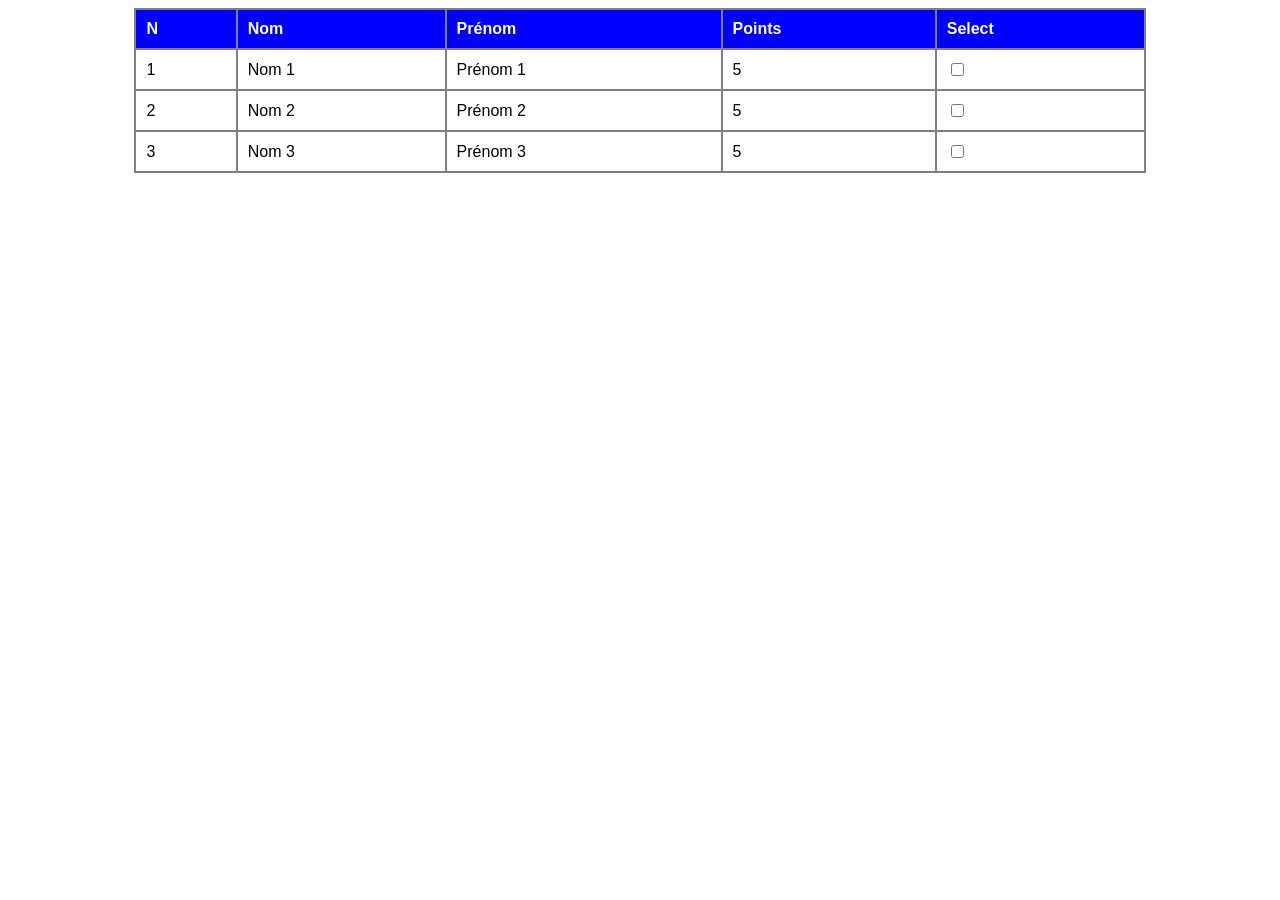
<file: etape1/index.html>
<html lang="en">

<head>
    <meta charset="UTF-8">
    <meta name="viewport" content="width=device-width, initial-scale=1.0">
    <title>Document</title>

    <link rel="stylesheet" href="style.css" />
</head>

<body>
    <div id="table_container">
        <table>
            <thead>
                <td class="col_number">N</td>
                <td class="col_text">Nom</td>
                <td class="col_text">Prénom</td>
                <td class="col_number">Points</td>
                <td class="col_chkbox">Select</td>
            </thead>
            <tr>
                <td class="col_number">1</td>
                <td class="col_text">Nom 1</td>
                <td class="col_text">Prénom 1</td>
                <td class="col_number">5</td>
                <td class="col_chkbox"><input type="checkbox"></td>
            </tr>
            <tr>
                <td class="col_number">2</td>
                <td class="col_text">Nom 2</td>
                <td class="col_text">Prénom 2</td>
                <td class="col_number">5</td>
                <td class="col_chkbox"><input type="checkbox"></td>
            </tr>
            <tr>
                <td class="col_number">3</td>
                <td class="col_text">Nom 3</td>
                <td class="col_text">Prénom 3</td>
                <td class="col_number">5</td>
                <td class="col_chkbox"><input type="checkbox"></td>
            </tr>
        </table>
    </div>
</body>

</html>
</file>
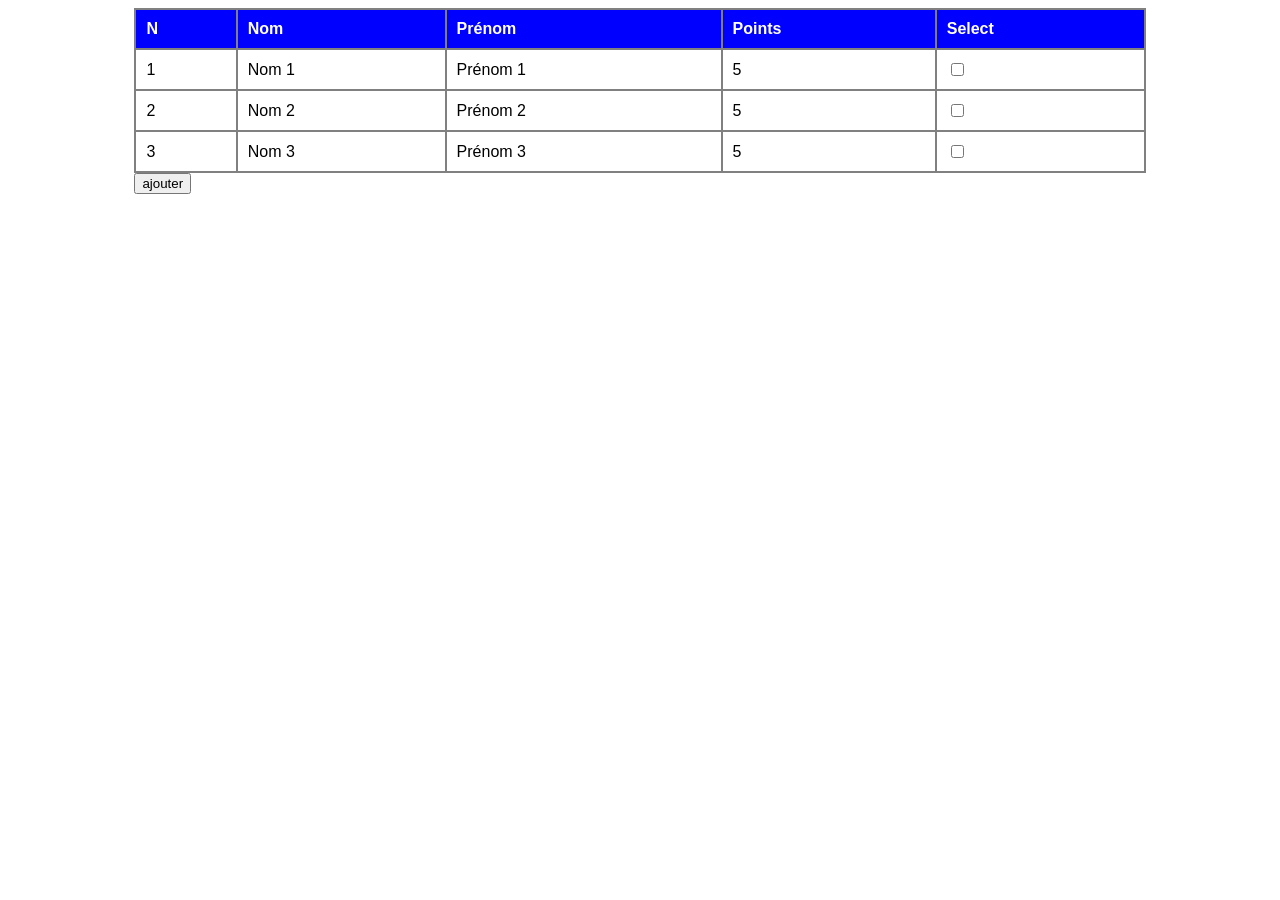
<file: etape2/index.html>
<html lang="en">

<head>
    <meta charset="UTF-8">
    <meta name="viewport" content="width=device-width, initial-scale=1.0">
    <title>Document</title>

    <link rel="stylesheet" href="style.css" />
    <script src="script.js"></script>
</head>

<body>
    <div id=table_container>
        <table id="tableau">
            <thead>
                <td class="col_number">N</td>
                <td class="col_text">Nom</td>
                <td class="col_text">Prénom</td>
                <td class="col_number">Points</td>
                <td class="col_chkbox">Select</td>
            </thead>
            <tr>
                <td class="col_number">1</td>
                <td class="col_text">Nom 1</td>
                <td class="col_text">Prénom 1</td>
                <td class="col_number">5</td>
                <td class="col_chkbox"><input type="checkbox"></td>
            </tr>
            <tr>
                <td class="col_number">2</td>
                <td class="col_text">Nom 2</td>
                <td class="col_text">Prénom 2</td>
                <td class="col_number">5</td>
                <td class="col_chkbox"><input type="checkbox"></td>
            </tr>
            <tr>
                <td class="col_number">3</td>
                <td class="col_text">Nom 3</td>
                <td class="col_text">Prénom 3</td>
                <td class="col_number">5</td>
                <td class="col_chkbox"><input type="checkbox"></td>
            </tr>
        </table>
        <button onclick="doInsertRowTable(99 , 'nom' , 'prenom' , 10)">ajouter</button>
    </div>
    
    
</body>

</html>
</file>
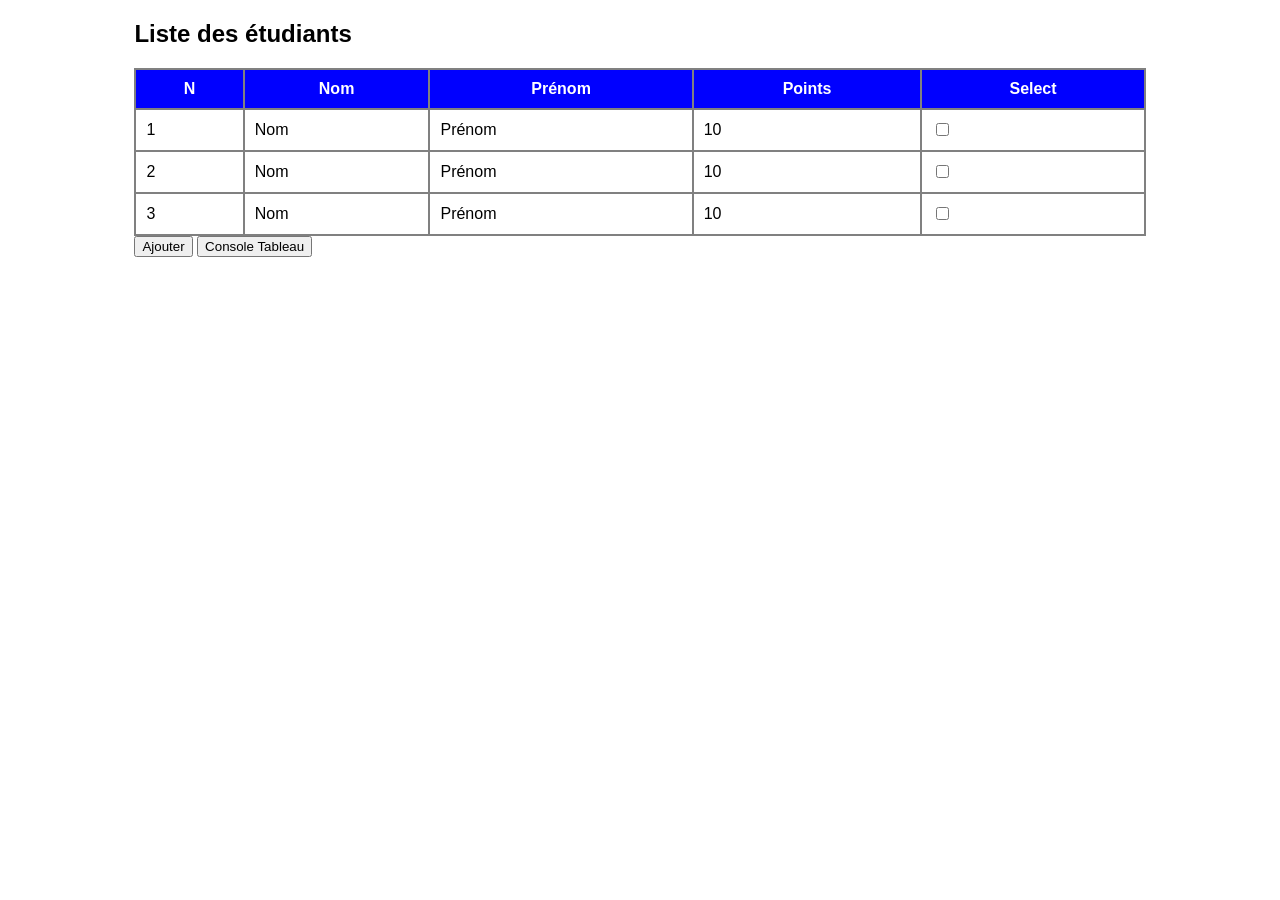
<file: etape3/index.html>
<!DOCTYPE html>
<html lang="en">

<head>
    <meta charset="UTF-8">
    <meta name="viewport" content="width=device-width, initial-scale=1.0">
    <title>Gestion des étudiants</title>

    <link rel="stylesheet" href="style.css">
    <script src="script.js" defer></script>
</head>

<body>

    <div id="table_container">

        <h2>Liste des étudiants</h2>

        <table id="tableau">

            <thead>
                <tr>
                    <th>N</th>
                    <th>Nom</th>
                    <th>Prénom</th>
                    <th>Points</th>
                    <th>Select</th>
                </tr>
            </thead>

            <tbody>
                <!-- Rows added by JavaScript -->
            </tbody>

        </table>

        <div class="buttons">

            <button onclick="doInsert('nom', 'prenom', 10)">
                Ajouter
            </button>

            <button onclick="consoleTableau()">
                Console Tableau
            </button>

        </div>

    </div>

</body>
</html>
</file>
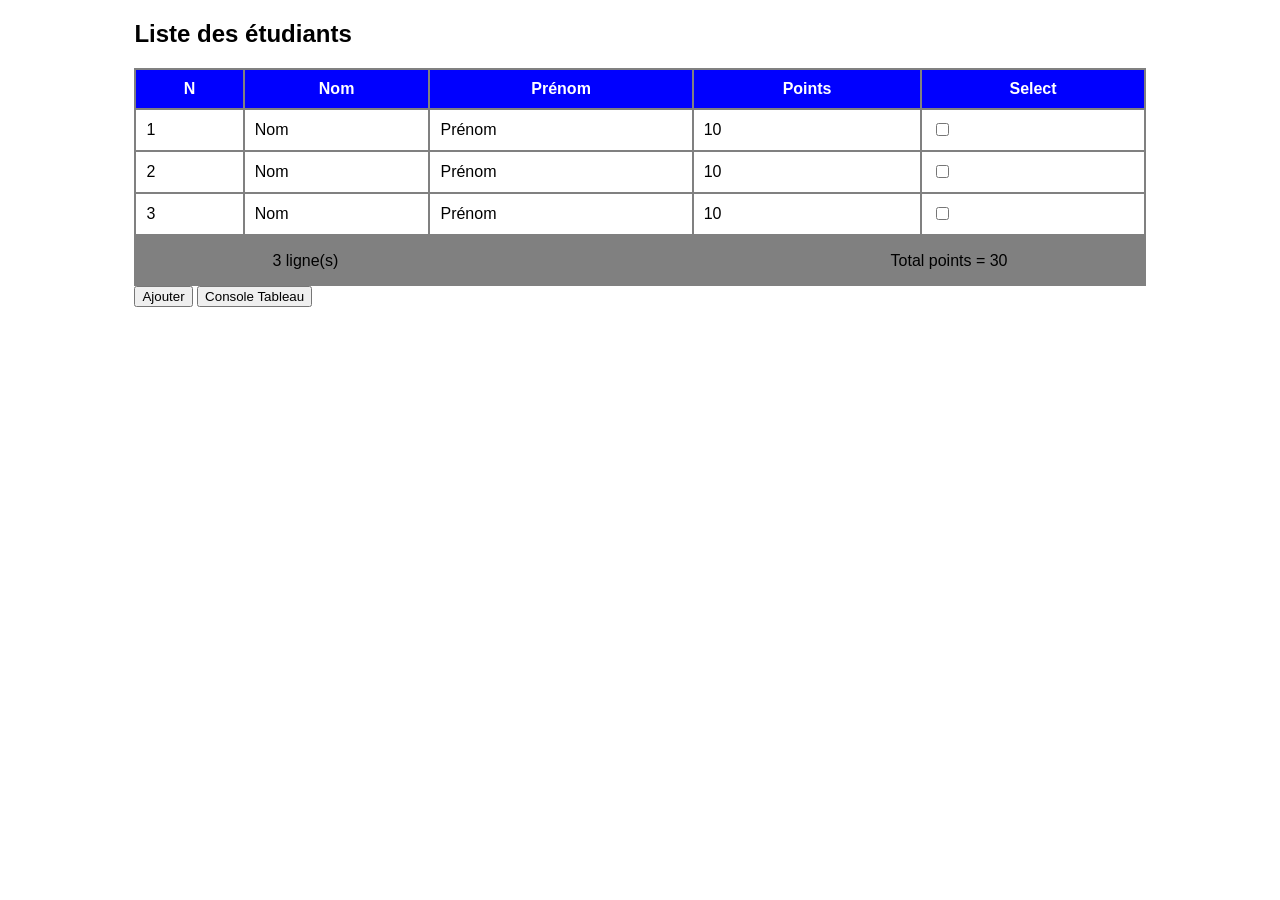
<file: etape4/index.html>
<!DOCTYPE html>
<html lang="en">

<head>
    <meta charset="UTF-8">
    <meta name="viewport" content="width=device-width, initial-scale=1.0">
    <title>Gestion des étudiants</title>

    <link rel="stylesheet" href="style.css">
    <script src="script.js" defer></script>
</head>

<body>

    <main id="table_container">

        <h2>Liste des étudiants</h2>

        <table id="tableau">

            <thead>
                <tr>
                    <th class="col_number">N</th>
                    <th class="col_text">Nom</th>
                    <th class="col_text">Prénom</th>
                    <th class="col_number">Points</th>
                    <th class="col_chkbox">Select</th>
                </tr>
            </thead>

            <tbody>
            </tbody>

        </table>

        <section class="container_summary">
            <p id="p1"></p>
            <p id="p2"></p>
            <p id="p3"></p>
        </section>

        <div class="buttons">
            <button onclick="doInsert('nom', 'prenom', 10)">
                Ajouter
            </button>

            <button onclick="consoleTableau()">
                Console Tableau
            </button>
        </div>

    </main>

</body>
</html>
</file>
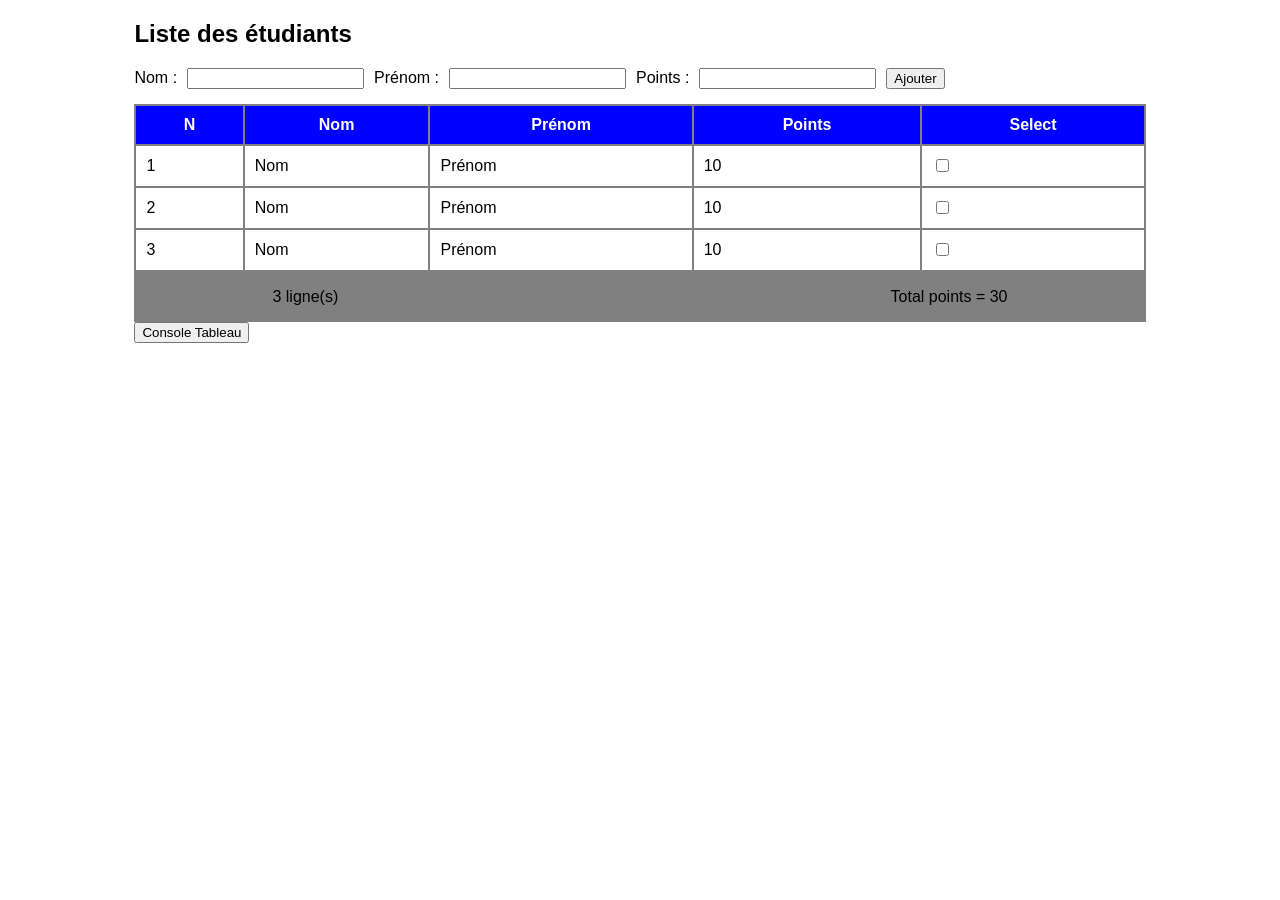
<file: etape5/index.html>
<!DOCTYPE html>
<html lang="en">

<head>
    <meta charset="UTF-8">
    <meta name="viewport" content="width=device-width, initial-scale=1.0">
    <title>Gestion des étudiants</title>

    <link rel="stylesheet" href="style.css">
    <script src="script.js" defer></script>
</head>

<body>

    <main id="table_container">

        <h2>Liste des étudiants</h2>

        <section class="form_container">
            <label>Nom :</label>
            <input type="text" id="form_nom">

            <label>Prénom :</label>
            <input type="text" id="form_prenom">

            <label>Points :</label>
            <input type="number" id="form_points">

            <button onclick="doNewData()">Ajouter</button>
        </section>

        <table id="tableau">

            <thead>
                <tr>
                    <th class="col_number">N</th>
                    <th class="col_text">Nom</th>
                    <th class="col_text">Prénom</th>
                    <th class="col_number">Points</th>
                    <th class="col_chkbox">Select</th>
                </tr>
            </thead>

            <tbody>
            </tbody>

        </table>

        <section class="container_summary">
            <p id="p1"></p>
            <p id="p2"></p>
            <p id="p3"></p>
        </section>

        <div class="buttons">
            <button onclick="consoleTableau()">
                Console Tableau
            </button>
        </div>

    </main>

</body>
</html>
</file>
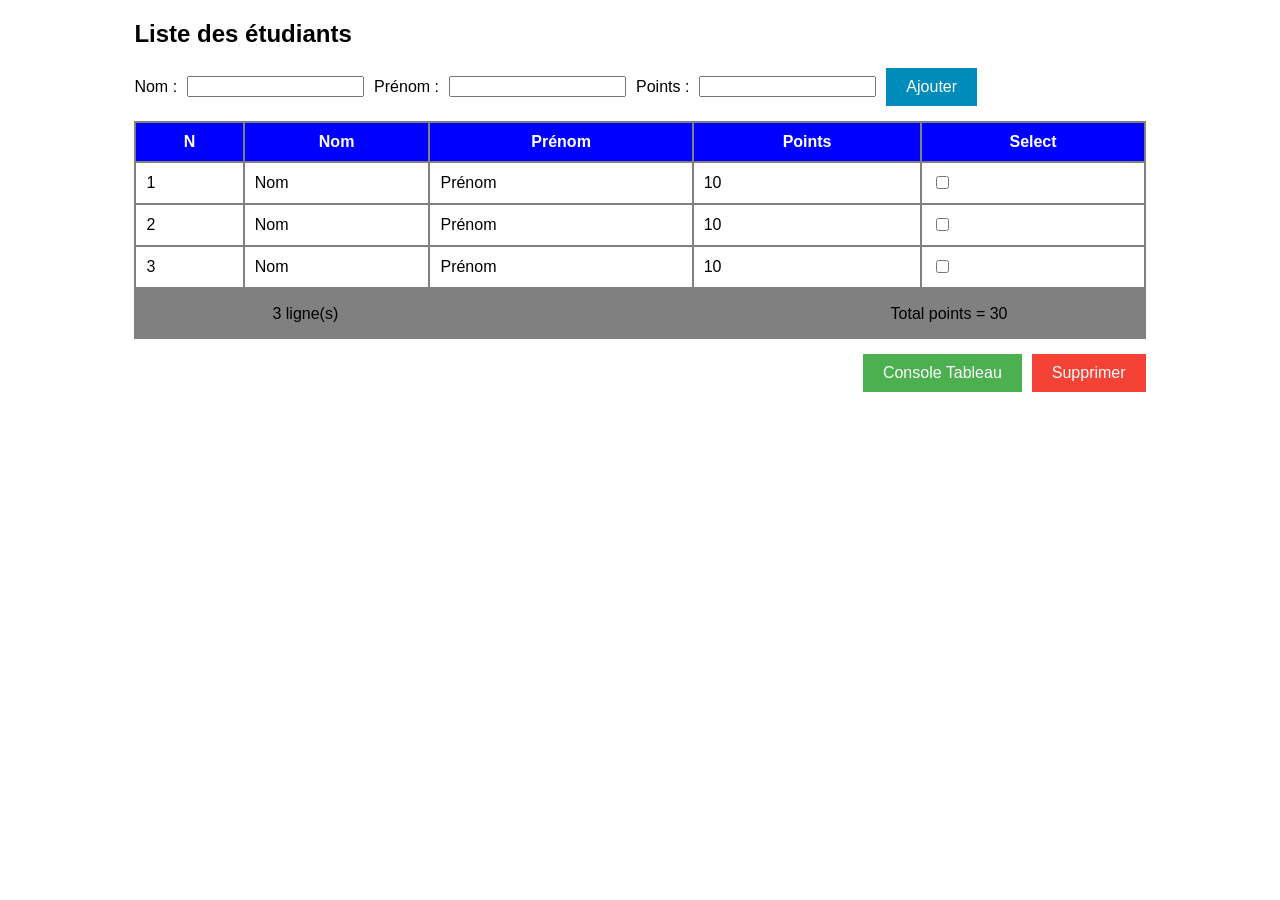
<file: etape6/index.html>
<!DOCTYPE html>
<html lang="en">

<head>
    <meta charset="UTF-8">
    <meta name="viewport" content="width=device-width, initial-scale=1.0">
    <title>Gestion des étudiants</title>

    <link rel="stylesheet" href="style.css">
    <script src="script.js" defer></script>
</head>

<body>

    <main id="table_container">

        <h2>Liste des étudiants</h2>

        <section class="form_container">
            <label>Nom :</label>
            <input type="text" id="form_nom">

            <label>Prénom :</label>
            <input type="text" id="form_prenom">

            <label>Points :</label>
            <input type="number" id="form_points">

            <button id="add_btn" onclick="doNewData()">Ajouter</button>
        </section>

        <table id="tableau">

            <thead>
                <tr>
                    <th class="col_number">N</th>
                    <th class="col_text">Nom</th>
                    <th class="col_text">Prénom</th>
                    <th class="col_number">Points</th>
                    <th class="col_chkbox">Select</th>
                </tr>
            </thead>

            <tbody>
            </tbody>

        </table>

        <section class="container_summary">
            <p id="p1"></p>
            <p id="p2"></p>
            <p id="p3"></p>
        </section>

        <div class="buttons">
            <button id="console_btn" onclick="consoleTableau()">
                Console Tableau
            </button>

            <button id="delete_btn" onclick="deleteRow()">
                Supprimer
            </button>
        </div>

    </main>

</body>
</html>
</file>
<file: etape1/style.css>
body {
    font-family: Calibri, sans-serif;
}

#table_container {
    width: 80%;
    margin: auto;
}

table {
    border-collapse: collapse;
    width: 100%;
}

thead {
    background-color: blue;
    color: white;
    font-weight: bold;
}

tr, td {
    border: 2px solid grey;
    padding: 10px;
}
</file>
<file: etape2/style.css>
body {
    font-family: Calibri, sans-serif;
}

#table_container {
    width: 80%;
    margin: auto;
}

table {
    border-collapse: collapse;
    width: 100%;
}

thead {
    background-color: blue;
    color: white;
    font-weight: bold;
}

tr, td {
    border: 2px solid grey;
    padding: 10px;
}
</file>
<file: etape3/style.css>
body {
    font-family: Calibri, sans-serif;
}

#table_container {
    width: 80%;
    margin: auto;
}

table {
    border-collapse: collapse;
    width: 100%;
}

thead {
    background-color: blue;
    color: white;
    font-weight: bold;
}

tr, td, th {
    border: 2px solid grey;
    padding: 10px;
}
</file>
<file: etape4/style.css>
body {
    font-family: Calibri, sans-serif;
}

#table_container {
    width: 80%;
    margin: auto;
}

table {
    border-collapse: collapse;
    width: 100%;
}

thead {
    background-color: blue;
    color: white;
    font-weight: bold;
}

tr, td, th {
    border: 2px solid grey;
    padding: 10px;
}

.container_summary {
    width: 100%;
    display: flex;
    flex-direction: row;
    justify-content: space-around;
    align-items: center;
    background-color: gray;
}
</file>
<file: etape5/style.css>
body {
    font-family: Calibri, sans-serif;
}

#table_container {
    width: 80%;
    margin: auto;
}

table {
    border-collapse: collapse;
    width: 100%;
}

thead {
    background-color: blue;
    color: white;
    font-weight: bold;
}

tr, td, th {
    border: 2px solid grey;
    padding: 10px;
}

.container_summary {
    width: 100%;
    display: flex;
    flex-direction: row;
    justify-content: space-around;
    align-items: center;
    background-color: gray;
}

.form_container {
    display: flex;
    flex-direction: row;
    align-items: center;
    gap: 10px;
    margin-bottom: 15px;
}
</file>
<file: etape6/style.css>
body {
    font-family: Calibri, sans-serif;
}

#table_container {
    width: 80%;
    margin: auto;
}

table {
    border-collapse: collapse;
    width: 100%;
}

thead {
    background-color: blue;
    color: white;
    font-weight: bold;
}

tr, td, th {
    border: 2px solid grey;
    padding: 10px;
}

.container_summary {
    width: 100%;
    display: flex;
    flex-direction: row;
    justify-content: space-around;
    align-items: center;
    background-color: gray;
}

.form_container {
    display: flex;
    flex-direction: row;
    align-items: center;
    gap: 10px;
    margin-bottom: 15px;
}

.buttons {
    display: flex;
    justify-content: flex-end;
    gap: 10px;
    margin-top: 15px;
}
#console_btn {
    background-color: #4CAF50; /* Green */
    border: none;
    color: white;
    padding: 10px 20px;
    text-align: center;
    text-decoration: none;
    display: inline-block;
    font-size: 16px;
    cursor: pointer;
}
#delete_btn {   
    background-color: #f44336; /* Red */
    border: none;
    color: white;
    padding: 10px 20px;
    text-align: center;
    text-decoration: none;
    display: inline-block;
    font-size: 16px;
    cursor: pointer;
}   
#add_btn {
    background-color: #008CBA; /* Blue */
    border: none;
    color: white;
    padding: 10px 20px;
    text-align: center;
    text-decoration: none;
    display: inline-block;
    font-size: 16px;
    cursor: pointer;
}
</file>
